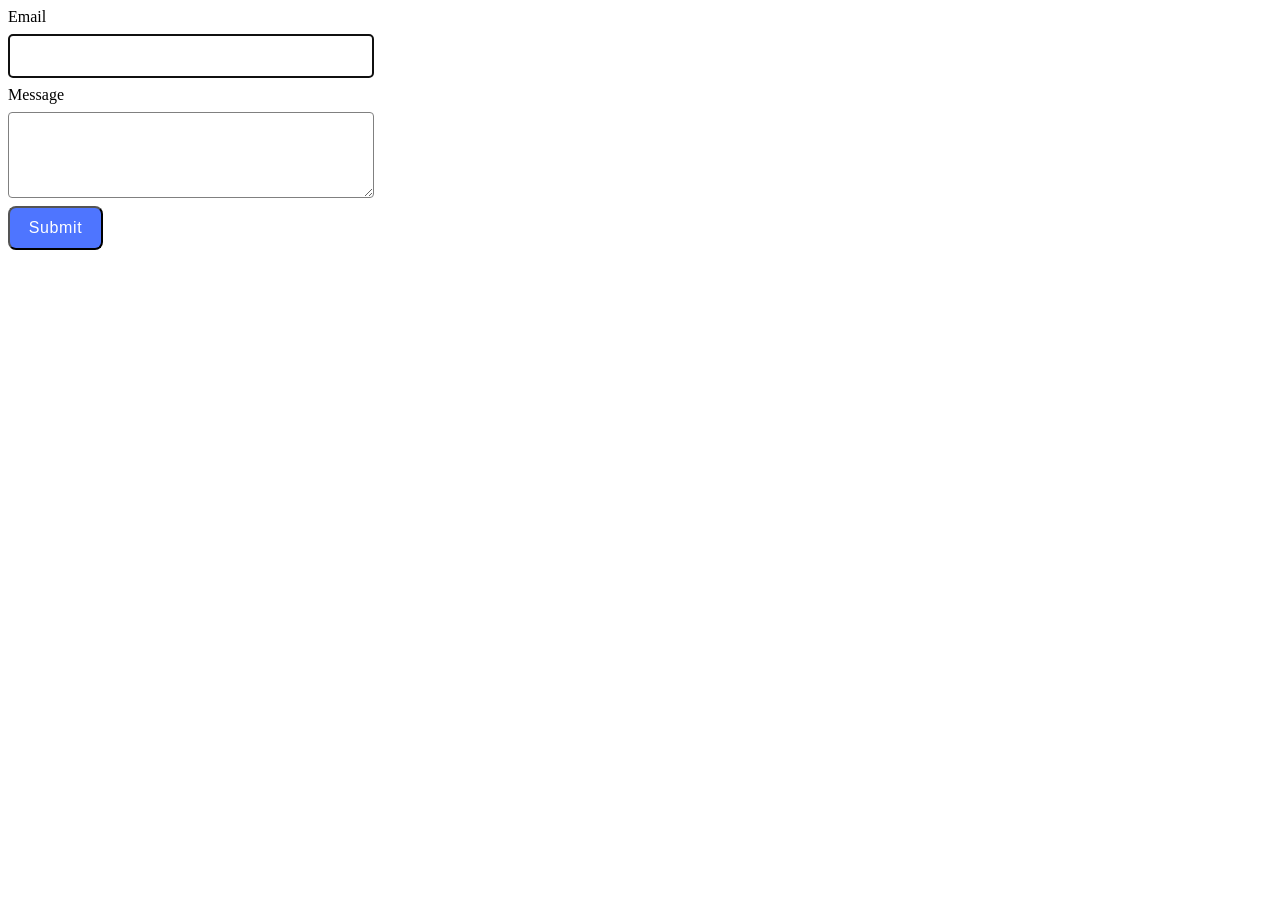
<file: src/2-form.html>
<!doctype html>
<html lang="en">
  <head>
    <meta charset="UTF-8" />
    <meta name="viewport" content="width=device-width, initial-scale=1.0" />
    <link rel="stylesheet" href="./css/styles.css" />
    <title>Form</title>
  </head>
  <body>
    <form class="feedback-form" autocomplete="off">
      <label class="form-label">Email </label>
      <input class="form-field" type="email" name="email" autofocus />
      <label class="form-label">Message</label>
      <textarea class="form-message" name="message" rows="8"></textarea>

      <button class="form-btn" type="submit">Submit</button>
    </form>

    <script type="module" src="./js/2-form.js"></script>
  </body>
</html>
</file>
<file: src/css/styles.css>
ul {
  list-style: none;
  margin: 0;
  padding: 0;
}
.gallery {
  display: flex;
  flex-wrap: wrap;
  max-width: 1128px;
  gap: 24px;
  margin: 0 auto;
}
.gallery-item {
  width: 360px;
  height: 200px;
}
.gallery-image {
  display: block;
  height: 100%;
  width: 100%;
}

.feedback-form {
  display: flex;
  flex-direction: column;
  gap: 8px;
}
.form-label {
  display: block;
}
.form-field {
  border: 1px solid #808080;
  border-radius: 4px;
  width: 360px;
  height: 40px;
}
.form-message {
  border: 1px solid #808080;
  border-radius: 4px;
  width: 360px;
  height: 80px;
}

.form-btn {
  width: 95px;
  font-weight: 500;
  font-size: 16px;
  line-height: 150%;
  letter-spacing: 0.04em;
  color: #fff;
  border-radius: 8px;
  padding: 8px 16px;
  background-color: #4e75ff;
}
</file>
